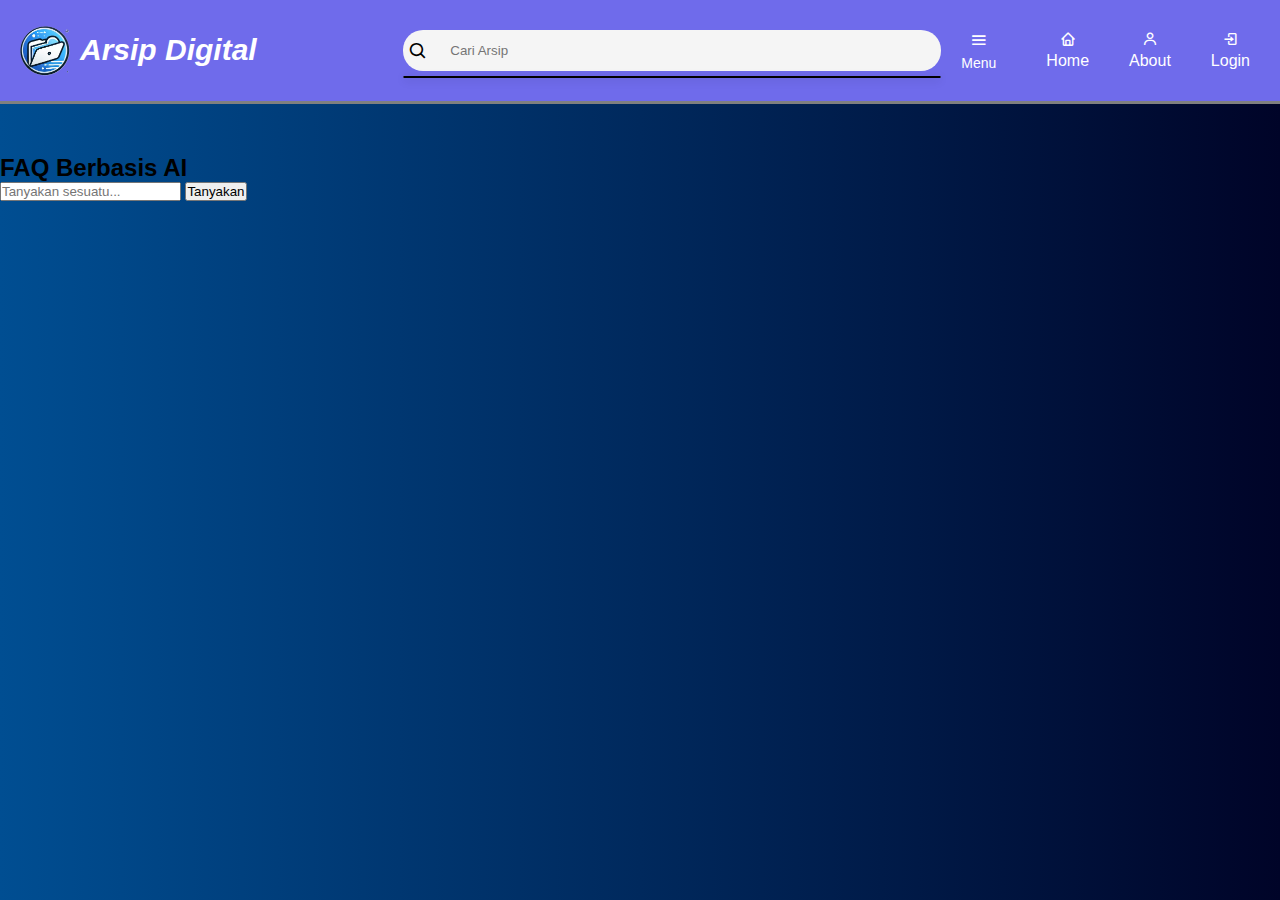
<file: faq.html>
<!DOCTYPE html>
<html lang="en">
<head>
    <meta charset="UTF-8">
    <meta name="viewport" content="width=device-width, initial-scale=1.0">
    <title>FAQ Arsip Digital</title>
    <link rel="stylesheet" href="./faq.css">
    <link href="https://cdn.jsdelivr.net/npm/boxicons@2.1.4/css/boxicons.min.css" rel="stylesheet">
    <link rel="preconnect" href="https://fonts.googleapis.com">
    <link rel="preconnect" href="https://fonts.gstatic.com" crossorigin>    
    <link href="https://fonts.googleapis.com/css2?family=Jua&display=swap" rel="stylesheet">
    <link href="https://fonts.googleapis.com/css2?family=Itim&family=Jua&display=swap" rel="stylesheet">
</head>
<body>
    <section class="fade-in-up1">
    <header>
        <div class="logo">
            <img src="Logo Arsip Digital.png" alt="Logo">
            <h1>Arsip Digital</h1>
        </div>
        <div class="search-box">
            <i class='bx bx-search'></i>
            <input type="text" placeholder="Cari Arsip" id="searchInput">
            <div id="results"></div>
        </div>
        <nav>
            <ul>
                <li class="menu-toggle nav-item">
                    <a href="#" class="nav-link">
                        <i class="bx bx-menu"></i>
                        <span>Menu</span>
                    </a>
                    <ul class="dropdown">
                        <li class="nav-item"><a href="#" class="nav-link">Service</a></li>
                        <li class="nav-item"><a href="#" class="nav-link">Contact</a></li>
                        <li class="nav-item"><a href="./faq.html" class="nav-link">FAQ</a></li>
                        <li class="nav-item"><a href="./folderku.html" class="nav-link">Koleksi/Folder ku</a></li>
                        <li class="nav-item"><a href="./Unggah.html" class="nav-link">Unggah Arsip</a></li>
                        <li class="nav-item"><a href="#" class="nav-link">Coming Soon</a></li>
                    </ul>
                </li>
                
                <li><a href="homepage.html"><i class="bx bx-home"></i> Home</a></li>
                <li><a href="#"><i class="bx bx-user"></i> About</a></li>
                <li><a href="./Login.html"><i class="bx bx-log-in"></i> Login</a></li>
            </ul>
        </nav>
        </header>

        <div class="faq-ai">
  <h2>FAQ Berbasis AI</h2>
  <input type="text" id="userQuestion" placeholder="Tanyakan sesuatu...">
  <button onclick="askAI()">Tanyakan</button>
  <div id="aiAnswer"></div>
</div>

    </section>
</body>
<script src="./faq.js"></script>
</html>
</file>
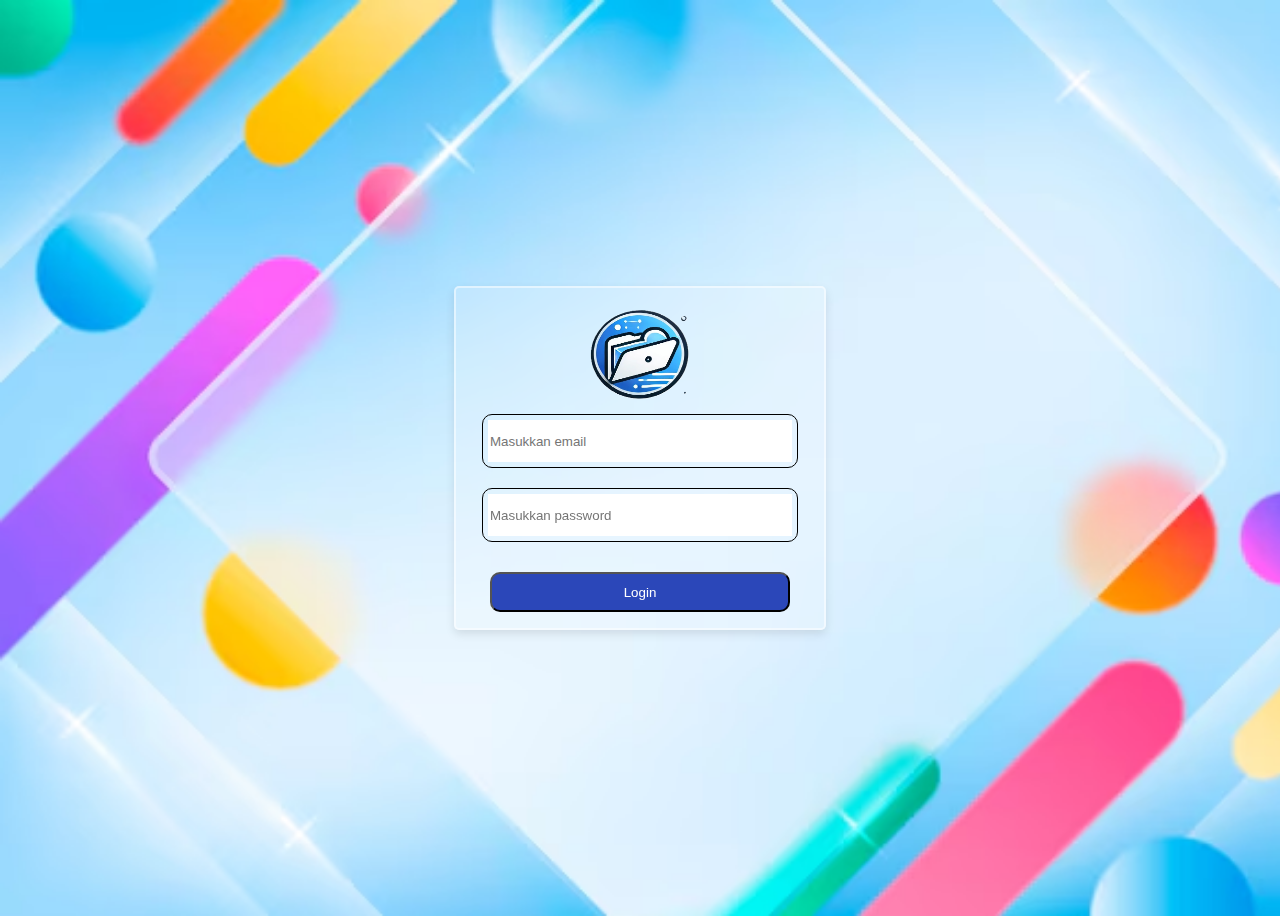
<file: Login.html>
<!DOCTYPE html>
<html lang="en">
<head>
    <meta charset="UTF-8">
    <meta name="viewport" content="width=device-width, initial-scale=1.0">
    <title>Document</title>
    <link rel="stylesheet"  href="./Login.css"/>
</head>
<body>

    <!--Menampung Form Login-->
    <form id="form_login">
    <div class="login-container">
        <img src="./Logo Arsip Digital.png" alt="Arsip Digital" height="100" width="100">
        <div class="input-group">
            <input id="email" type="email" value="" placeholder="Masukkan email" required>
        </div>
        <div class="input-group">
            <input id="Password" type="password" value="" placeholder="Masukkan password" required>
        </div>
        <input class="btn" type="submit" value="Login">
    </div>
    </form>

</body>
<script>

    const form = document.getElementById("form_login");
    const email = document.getElementById("email");
    const password = document.getElementById("password");

    form.addEventListener('submit',(e)=>{
        e.preventDefault(); // untuk mereplace default behavior di form

        if (email.value === "fahridwiprast@gmail.com" && password.value === "password") {
            alert("Selamat Datang! "+email.value);
        } else {
            alert("Maaf email dan password Salah!")
        }

        //alert("Hello World!"+email.value+" Password : "+password.value);
    })
</script>
</html>
</file>
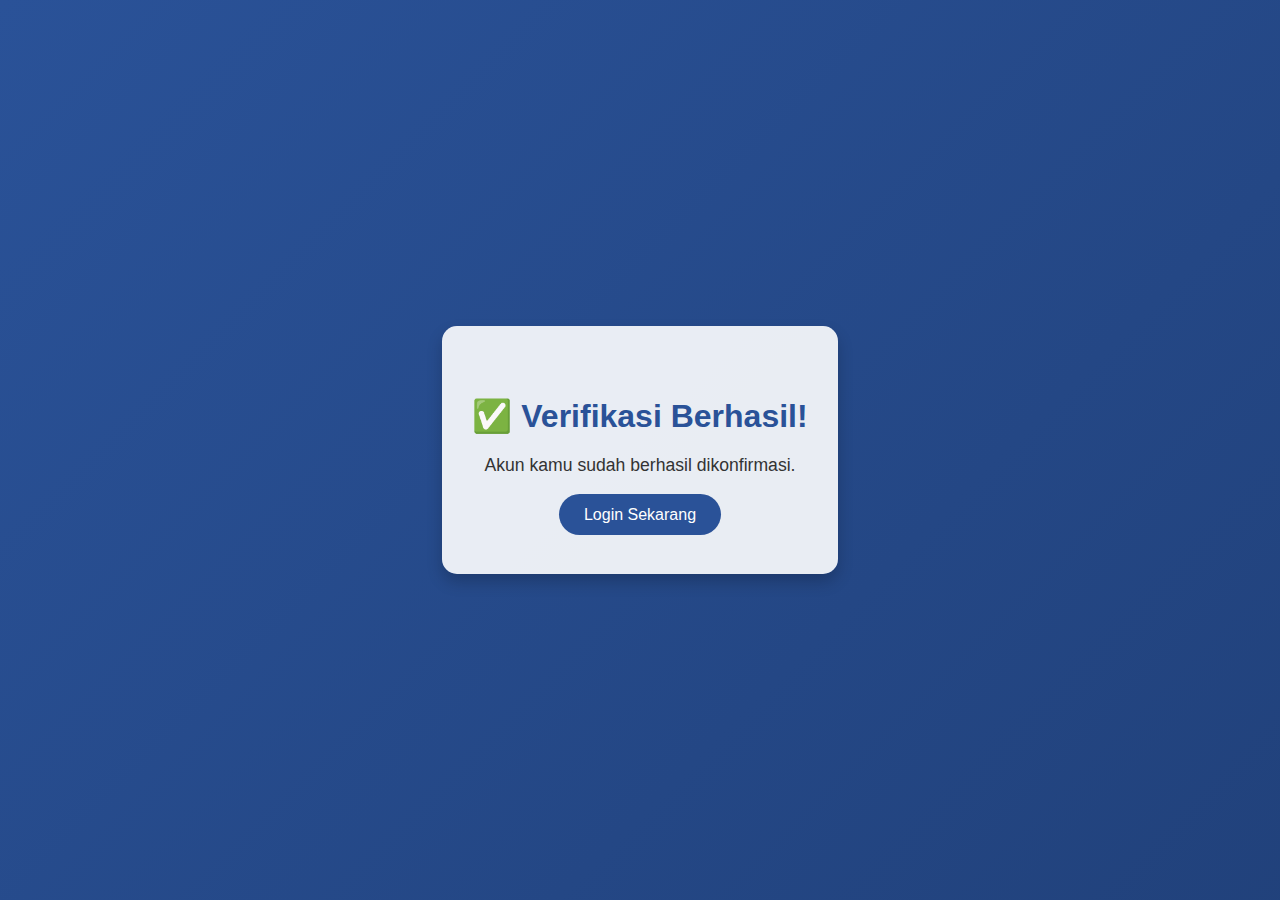
<file: verified.html>
<!DOCTYPE html>
<html lang="id">
<head>
    <meta charset="UTF-8">
    <meta name="viewport" content="width=device-width, initial-scale=1.0">
    <title>Verifikasi Berhasil | Arsip Digital</title>
    <link rel="stylesheet" href="verified.css">
</head>
<body>
    <div class="container">
        <div class="card">
            <h1>✅ Verifikasi Berhasil!</h1>
            <p>Akun kamu sudah berhasil dikonfirmasi.</p>
            <a href="./Login.html" class="button">Login Sekarang</a>
        </div>
    </div>
</body>
</html>
</file>
<file: faq.css>
* {
    margin: 0;
    padding: 0;
    box-sizing: border-box;
    font-family: Arial, sans-serif;
}

body {
    background: linear-gradient(to left, #000428, #004e92);
    height: 100vh;
    margin: 0;
}

@keyframes fadeInUp {
    from {
      opacity: 0;
      transform: translateY(20px);
    }
    to {
      opacity: 1;
      transform: translateY(0);
    }
  }

  .fade-in-up1 {
    animation: fadeInUp 0.8s ease-out both;
  }


header {
    margin-bottom: 50px;
    display: flex;
    justify-content: space-between;
    align-items: center;
    padding: 10px 20px;
    background-color: #6F6BEB;
    color: white;
    padding: 10px 20px;
    border-bottom: 3px solid gray; /* Stroke di bawah navbar */
}

.logo {
    display: flex;
    align-items: center;
    gap: 10px;
}

.logo img {
    width: 50px;
    height: auto;
}

.logo h1 {
    font-size: 30px;
    font-style: italic;
}

.search-box {
    position: relative;
    display: flex;
    align-items: center;
    background: #f5f5f5;
    padding: 5px;
    border-radius: 20px;
    margin-left: auto;
}

.search-box input {
    border: none;
    background: transparent;
    outline: none;
    padding: 8px 14px;
    width: 500px;
}

.search-box i {
    font-size: 20px;
    color: black; /* Warna ikon hitam */
    margin-right: 8px; /* Jarak ikon dengan input */
}


.search-results {
    position: absolute;
    top: 100%; /* Supaya muncul tepat di bawah search box */
    left: 0;
    width: 100%; /* Sesuai dengan input */
    background: white;
    border-radius: 10px;
    box-shadow: 0 2px 10px rgba(0, 0, 0, 0.2);
    list-style: none;
    padding: 0;
    margin-top: 5px;
    overflow: hidden;
    z-index: 1000;
    color: black;
    font-weight: bold;
}

.nav {
    position: relative;
    z-index: 10;
}

#results {
    position: absolute;
    top: 100%; /* Supaya muncul tepat di bawah search box */
    left: 0;
    width: 100%; /* Sesuai dengan input */
    border: 0.6px solid black;
    background: white;
    border-radius: 10px;
    box-shadow: 0 2px 10px rgba(0, 0, 0, 0.2);
    list-style: none;
    padding: 0;
    margin-top: 5px;
    overflow: hidden;
    z-index: 1000;
    color: black;
    font-weight: bold;
}

.result-item {
    display: flex;
    align-items: center;
    padding: 8px;
    cursor: pointer;
    border-bottom: 1px solid #ddd;
}

.result-item:hover {
    background-color: #f0f0f0;
}

.result-img {
    width: 40px;
    height: 40px;
    margin-right: 10px;
    object-fit: cover;
}

.result-pdf{
    width: 40px;
    height: 40px;
    margin-right: 10px;
    object-fit: auto;
}

nav ul {
    list-style: none;
    display: flex;
    align-items: center;
    gap: 20px;
}

nav ul li {
    position:relative ;
}

nav ul li a {
    display: flex;
    flex-direction: column;
    align-items: center;
    gap: 5px;
    color: white;
    text-decoration: none;
    padding: 10px;
}

.nav-link:focus, 
.nav-link:active {
    background: #ddd;
    color: black;
    width: auto;  /* Sesuaikan ukuran lebar */
    height: auto; /* Sesuaikan ukuran tinggi */
    display: inline-flex; /* Supaya ukuran bisa diterapkan */
    align-items: center;  /* Pusatkan teks */
    justify-content: center; 
    outline: 2px solid gray;
    border-radius: 5px;
}

.menu-toggle {
    cursor: pointer;
    padding: 10px;
    background: none;
    border: none;
    font-size: 14px;
}

.menu-toggle a:hover {
    color: black;
    background-color: rgba(255, 255, 255, 0.1);
}

.menu-toggle i {
    font-size: 20px;
    transition: transform 0.3s ease;
}

/* Dropdown menu */
.dropdown {
    display: none;
    position: absolute;
    background-color: white;
    box-shadow: 0px 4px 6px rgba(0, 0, 0, 0.1);
    width: 150px;
    top: 100%;
    left: 0;
    text-align: left;
    border-radius: 5px;
    overflow: hidden;
    z-index: 9999; /* pastikan paling atas */
}

.dropdownMenu {
    display: none;
}

.dropdownMenu.active {
    display: block;
}

.dropdown li a {
    color: black;
    padding: 10px;
    display: block;
}

.dropdown li a:hover {
    background-color: #eee;
}

.dropdown.show {
    display: block;
}

body {
  font-family: Arial, sans-serif;
  margin: 0;
  padding: 0;
  transition: background 0.3s, color 0.3s;
}

.chat-container {
  max-width: 600px;
  margin: 40px auto;
  border: 1px solid #ccc;
  border-radius: 8px;
  overflow: hidden;
  box-shadow: 0 4px 8px rgba(0,0,0,0.1);
}

.header {
  display: flex;
  justify-content: space-between;
  align-items: center;
  background: #663399;
  color: white;
  padding: 10px 15px;
}

.chat-box {
  padding: 15px;
  height: 400px;
  overflow-y: auto;
  background-color: #f9f9f9;
}

.input-area {
  display: flex;
  padding: 10px;
  background: #eee;
  gap: 10px;
}

.input-area input {
  flex: 1;
  padding: 10px;
  border: none;
  border-radius: 5px;
}

.input-area button {
  padding: 10px;
  background-color: #663399;
  color: white;
  border: none;
  border-radius: 5px;
  cursor: pointer;
}

/* Bubble chat */
.bubble {
  padding: 10px 14px;
  border-radius: 15px;
  margin: 5px 0;
  max-width: 80%;
  line-height: 1.4;
}

.user {
  background-color: #663399;
  color: white;
  align-self: flex-end;
  text-align: right;
}

.ai {
  background-color: #ddd;
  align-self: flex-start;
  text-align: left;
}

/* Dark mode */
body.dark {
  background: #121212;
  color: #eee;
}

body.dark .chat-box {
  background-color: #1e1e1e;
}

body.dark .input-area {
  background-color: #2a2a2a;
}

body.dark .bubble.ai {
  background-color: #333;
}

body.dark .bubble.user {
  background-color: #4b0082;
}
</file>
<file: Login.css>
body {
    background-color: #2B47B9;
    display: flex;
    justify-content: center;
    align-items: center;
    height: 100vh;
    background-image: url(./gradient-glassmorphism-background_23-2149447863.avif);
    background-repeat: none;
    background-size: cover;
}

.login-container {
    background: rgba(255,255,255, 0.2);
    border: 2px solid rgba(255, 255, 255, 0.5); /* Border transparan */
    backdrop-filter: blur(10px); /* Efek blur agar lebih estetik */
    border-radius: 10px; /* Agar sudutnya melengkung */
    padding: 20px;
    box-shadow: 0 4px 10px rgba(0, 0, 0, 0.1); /* Bayangan halus */
    padding: 16px;
    display: flex;
    flex-direction: column;
    border-radius: 5px;
    justify-content: center;
    align-items: center;
}

.input-group {
    border: 1px solid black;
    margin: 10px;
    padding: 5px;
    border-radius: 10px;
}

.input-group input {
    border: none;
    height: 40px;
    width: 300px;
}

input:focus {
    outline: none;
}

.btn {
    height: 40px;
    width: 300px;
    background-color: #2B47B9;
    color: white;
    border-radius: 10px;
    cursor: pointer;
    margin-top: 20px;
}
</file>
<file: verified.css>
/* verified.css */

body {
    margin: 0;
    padding: 0;
    height: 100vh;
    background: linear-gradient(-45deg, #1e3c72, #2a5298, #1e3c72, #2a5298);
    background-size: 400% 400%;
    animation: gradientBG 15s ease infinite;
    display: flex;
    align-items: center;
    justify-content: center;
    font-family: 'Poppins', sans-serif;
}

@keyframes gradientBG {
    0% {background-position: 0% 50%;}
    50% {background-position: 100% 50%;}
    100% {background-position: 0% 50%;}
}

.container {
    text-align: center;
}

.card {
    background: rgba(255, 255, 255, 0.9);
    padding: 50px 30px;
    border-radius: 15px;
    box-shadow: 0 8px 16px rgba(0,0,0,0.2);
    animation: fadeIn 1.5s ease;
}

.card h1 {
    font-size: 2em;
    margin-bottom: 20px;
    color: #2a5298;
}

.card p {
    font-size: 1.1em;
    margin-bottom: 30px;
    color: #333;
}

.button {
    text-decoration: none;
    background-color: #2a5298;
    color: white;
    padding: 12px 25px;
    border-radius: 25px;
    transition: background 0.3s;
}

.button:hover {
    background-color: #1e3c72;
}

@keyframes fadeIn {
    from {opacity: 0; transform: translateY(-20px);}
    to {opacity: 1; transform: translateY(0);}
}
</file>
